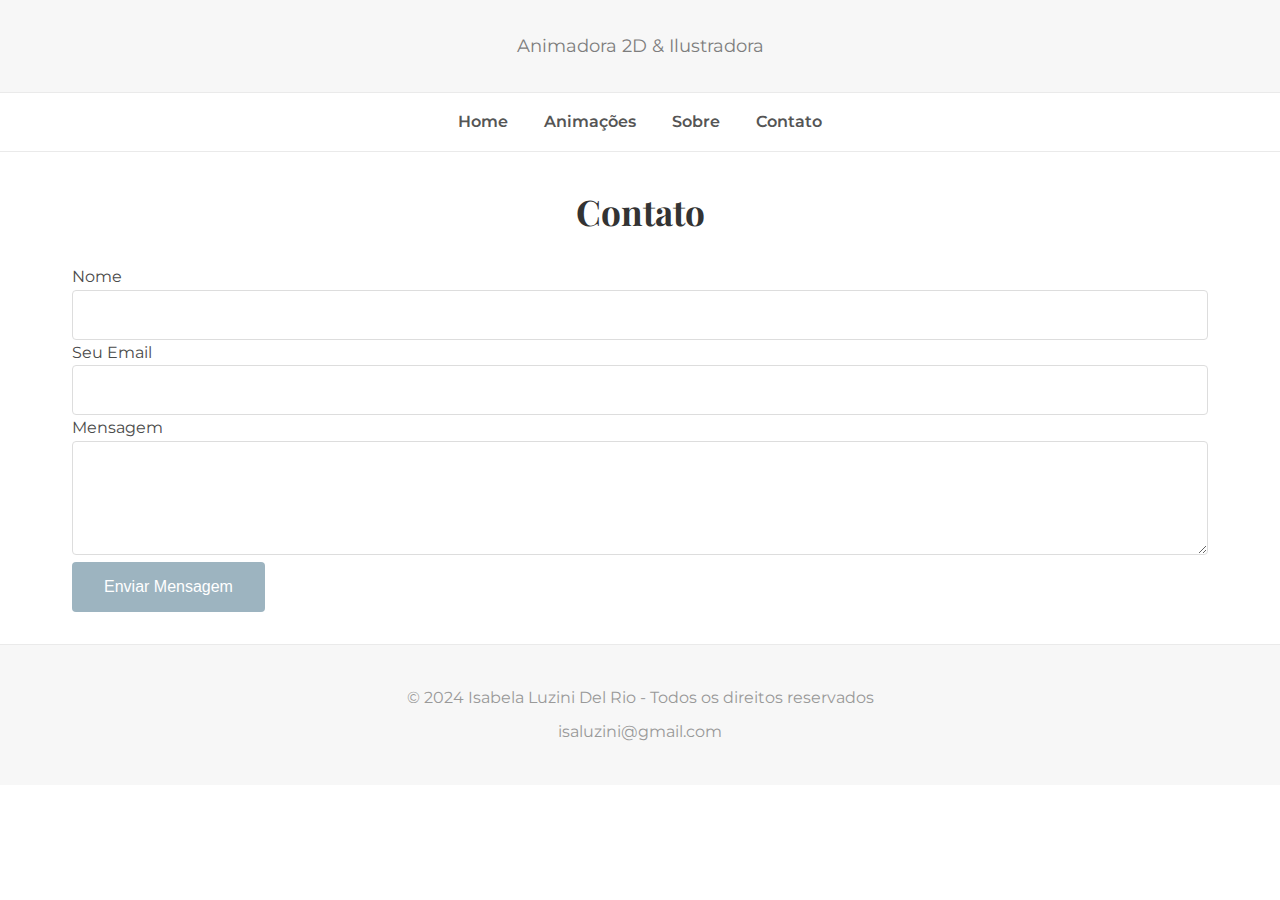
<file: contato.html>
<!DOCTYPE html>
<html lang="pt-BR">
<head>
    <meta charset="UTF-8">
    <meta name="viewport" content="width=device-width, initial-scale=1.0">
    <title>Contato - Isabela Luzini</title>
    <link rel="stylesheet" href="styles.css">
</head>
<body>
    <header class="fade-in">
        <p class="subtitle">Animadora 2D & Ilustradora</p>
    </header>

    <nav class="fade-in">
        <a href="Home.html">Home</a>
        <a href="index.html">Animações</a>
        <a href="sobre.html">Sobre</a>
        <a href="contato.html">Contato</a>
    </nav>

    <div class="container fade-in">
        <section id="contato">
            <h2 class="section-title">Contato</h2>
            <form id="contact-form" action="https://formspree.io/f/xnnqnzpj" method="POST">
                <!-- Campo de nome -->
                <div class="form-group">
                    <label for="name">Nome</label>
                    <input type="text" id="name" name="name" required>
                </div>
        
                <!-- Campo de email do usuário (para resposta) -->
                <div class="form-group">
                    <label for="reply-to">Seu Email</label>
                    <input type="email" id="reply-to" name="_replyto" required>
                </div>
        
                <!-- Campo oculto para o email predefinido (isaluzini@gmail.com) -->
                <input type="hidden" name="email_destino" value="isaluzini@gmail.com">

        
                <!-- Campo de mensagem -->
                <div class="form-group">
                    <label for="message">Mensagem</label>
                    <textarea id="message" name="message" rows="5" required></textarea>
                </div>
        
                <!-- Botão de envio -->
                <button type="submit">Enviar Mensagem</button>
            </form>
        
            <!-- Mensagem de confirmação -->
            <p id="confirmation" style="display:none; color: green;">Mensagem enviada com sucesso!</p>
        </section>
    </div>

    <footer class="fade-in">
        <p>© 2024 Isabela Luzini Del Rio - Todos os direitos reservados</p>
        <p>isaluzini@gmail.com</p>
    </footer>

    <script src="scripts.js"></script>
</body>
</html>
</file>
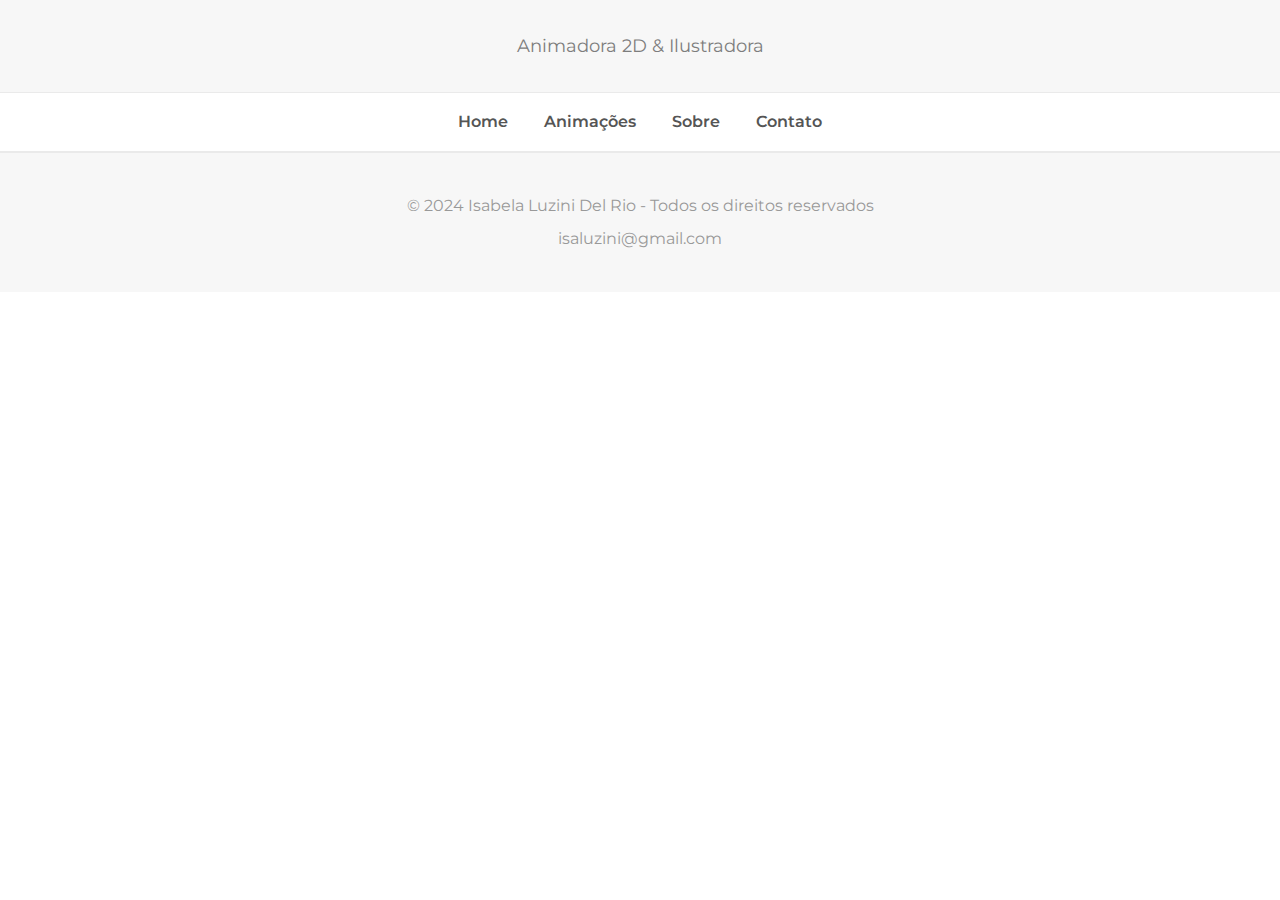
<file: home.html>
<!DOCTYPE html>
<html lang="pt-BR">
<head>
    <meta charset="UTF-8">
    <meta name="viewport" content="width=device-width, initial-scale=1.0">
    <title>Portfólio de Animação</title>
    <link rel="stylesheet" href="styles.css">
</head>
<body>
    <!-- Animação de carregamento -->
    <div id="loader"></div>

    <header>
        <p class="subtitle fade-in">Animadora 2D & Ilustradora</p>
    </header>

    <nav class="fade-in">
        <a href="Home.html">Home</a>
        <a href="index.html">Animações</a>
        <a href="sobre.html">Sobre</a>
        <a href="contato.html">Contato</a>
    </nav>



        </section>
    </div>
    
    <footer class="fade-in">
        <p>© 2024 Isabela Luzini Del Rio - Todos os direitos reservados</p>
        <p>isaluzini@gmail.com</p>
    </footer>

    <script src="scripts.js"></script>
</body>
</html>
</file>
<file: styles.css>
@import url('https://fonts.googleapis.com/css2?family=Playfair+Display:ital,wght@0,400;0,700;1,400&family=Montserrat:wght@400;600&display=swap');

@keyframes fadeIn {
    from {
        opacity: 0.5;
    }
    to {
        opacity: 1;
    }
}

@keyframes focusIn {
    from {
        border-color: #DDDDDD;
        box-shadow: none;
    }
    to {
        border-color: #9DB4C0;
        box-shadow: 0 0 8px rgba(157, 180, 192, 0.6);
    }
}

input:focus, textarea:focus {
    animation: focusIn 0.3s forwards;
}


.fade-in {
    animation: fadeIn 2s ease-in-out;
}


* {
    margin: 0;
    padding: 0;
    box-sizing: border-box;
}

body {
    background-color: #FFFFFF;
    color: #4A4A4A;
    font-family: 'Montserrat', sans-serif;
    line-height: 1.6;
    overflow-x: hidden;
}

header {
    background-color: #F7F7F7;
    color: #333333;
    padding: 2rem 0;
    text-align: center;
    border-bottom: 1px solid #EAEAEA;
}

.hero-title {
    font-family: 'Playfair Display', serif;
    font-size: 3.5rem;
    margin-bottom: 0.5rem;
    color: #2D2D2D;
}

.subtitle {
    font-size: 1.1rem;
    color: #7D7D7D;
}

nav {
    background-color: #FFFFFF;
    padding: 1rem;
    text-align: center;
    border-bottom: 1px solid #EAEAEA;
}

nav a {
    color: #555555;
    text-decoration: none;
    margin: 0 1rem;
    font-size: 1rem;
    font-weight: 600;
    transition: color 0.3s ease;
}

nav a:hover {
    color: #2D2D2D;
}

.container {
    padding: 2rem;
    max-width: 1200px;
    margin: 0 auto;
    
}

.section-title {
    font-size: 2.2rem;
    margin-bottom: 1.5rem;
    color: #333333;
    text-align: center;
    font-family: 'Playfair Display', serif;
}

.portfolio-grid {
    display: flex;            /* Define um contêiner flexível */
    flex-wrap: wrap;         /* Permite que os itens quebrem a linha quando necessário */
    gap: 20px;               /* Espaçamento entre os itens */
    margin-bottom: 40px;     /* Espaço abaixo de cada conjunto de itens */
}

.portfolio-item {
    flex: 1;                 /* Permite que os itens ocupem espaço igual */
    min-width: 300px;        /* Largura mínima para cada item */
    max-width: 400px;        /* Largura máxima para cada item */
    background-color: #fff;  /* Cor de fundo dos itens */
    padding: 10px;           /* Espaçamento interno */
    border-radius: 8px;      /* Bordas arredondadas */
    box-shadow: 0 4px 6px rgba(0, 0, 0, 0.1); /* Sombra para destaque */
    display: flex;               /* Utiliza flexbox para alinhar itens */
    flex-direction: column;      /* Alinha itens na coluna */
    align-items: center;         /* Centraliza horizontalmente */
    text-align: center;          /* Centraliza o texto */
    margin-bottom: 30px;        /* Espaçamento entre os itens */
}


.portfolio-item:hover {
    transform: translateY(-5px);
    box-shadow: 0 6px 15px rgba(0, 0, 0, 0.1);
}

.portfolio-item img {
    width: 100%;
    height: 320px;
    object-fit: cover;
    border-radius: 4px;
    transition: transform 0.3s ease;
    
}

.about-section {
    display: flex;
    align-items: center;
    gap: 2rem;
    flex-wrap: wrap;
}

/* Estilo específico para index.html e contato.html */
.about-image {
    width: 280px;
    height: 280px;
    border-radius: 20px; /* Borda arredondada para um quadrado */
    object-fit: cover;
    box-shadow: 0 2px 10px rgba(0, 0, 0, 0.05);
    margin: 0 auto; /* Centraliza horizontalmente */
    display: block; /* Necessário para a centralização */
}
.about-text {
    max-width: 600px;
}

.about-text p {
    color: #555555;
}

.form-group input,
.form-group textarea {
    width: 100%;
    padding: 1rem;
    border: 1px solid #DDDDDD;
    border-radius: 4px;
    font-family: 'Montserrat', sans-serif;
    transition: border-color 0.3s ease;
}

.form-group input:focus,
.form-group textarea:focus {
    border-color: #9DB4C0;
    outline: none;
}

button {
    background-color: #9DB4C0;
    color: #FFFFFF;
    padding: 1rem 2rem;
    border: none;
    border-radius: 4px;
    cursor: pointer;
    font-size: 1rem;
    transition: background-color 0.3s ease, transform 0.3s ease;
}

button:hover {
    background-color: #7A98A1;
    transform: translateY(-3px);
}

footer {
    text-align: center;
    padding: 2rem;
    background-color: #F7F7F7;
    color: #999999;
    border-top: 1px solid #EAEAEA;
}

footer p {
    margin: 0.5rem 0;
}

@media (max-width: 768px) {
    .about-section {
        flex-direction: column;
        text-align: center;
    }

    .about-text {
        max-width: 100%;
    }
}

.video-item {
    text-align: center; /* Centraliza o conteúdo dentro do item do vídeo */
    margin-bottom: 20px; /* Espaçamento abaixo de cada vídeo */
}


.info-container {
    display: grid;                     /* Habilita o uso de CSS Grid */
    grid-template-columns: repeat(auto-fit, minmax(200px, 1fr)); /* Cria colunas responsivas */
    gap: 20px;                         /* Espaçamento entre as caixas */
    margin-top: 20px;            /* Espaçamento acima do contêiner */
}

.menu-item {
    border: 1px solid #ccc;           /* Borda opcional para visualização */
    padding: 10px;                     /* Espaçamento interno */
    border-radius: 5px;                /* Bordas arredondadas */
    background-color: #f9f9f9; 
}

     /* Estilo básico para a classe info */
     .info {
        display: none; /* Inicialmente escondido */
        opacity: 0;    /* Começa invisível */
        transform: translateY(20px); /* Começa deslocado para baixo */
        transition: opacity 0.5s ease, transform 0.5s ease; /* Transição suave para opacidade e transformação */
    }

    /* Estilo para quando a div é exibida */
    .info.show {
        display: block; /* Exibe a div */
        opacity: 1;     /* Torna visível */
        transform: translateY(0); /* Move para a posição original */
    }
</file>
